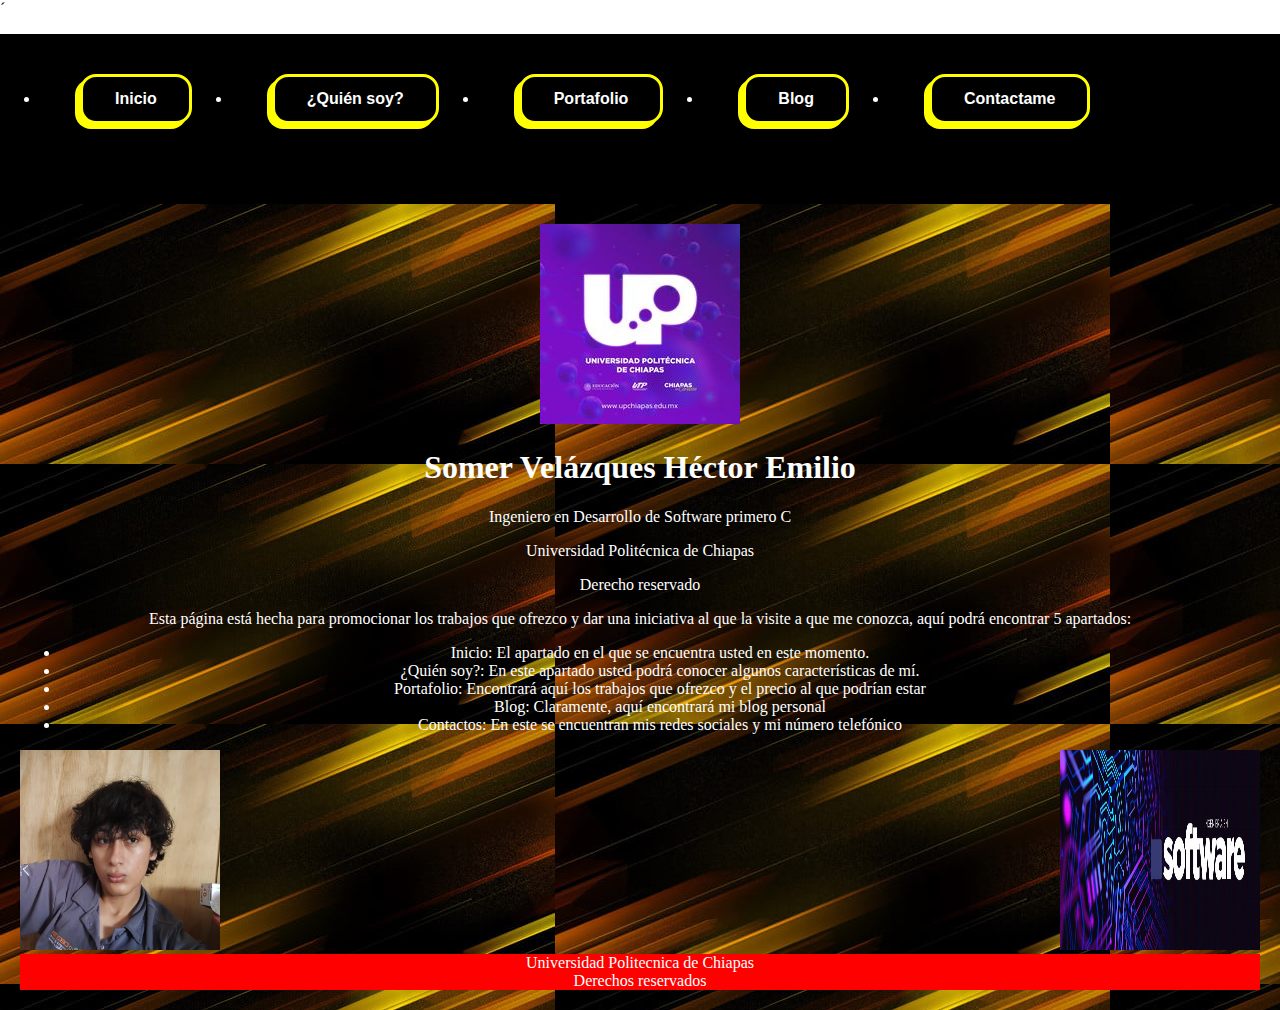
<file: index.html>
<!DOCTYPE html>
<html lang="en">
<head>
    <meta charset="UTF-8">
    <meta name="viewport" content="width=device-width, initial-scale=1.0">
    <link rel="stylesheet" href="si.css">´
    <title> Héctor Somer</title>
</head>
<body>
   <header>
    <nav id="navbar">
    <div class="Parte_de_arriba">
     <ul class="display">
        <li><a href="index.html#Inicio"><button>Inicio</button></a></li>
        <li><a href="Soyese.html"><button> ¿Quién soy?</button></a></li>
        <li><a href="Portafolio.html"><button>Portafolio</button></a></li>
        <li><a href="Blog.html#Blog"><button>Blog</button></a></li>
        <li><a href="Contactos.html#Contactos"><button> Contactame</button></a></li>
    </ul>
    </div>
    </nav>
   </header>
   <div class="contenedor">
    <div id="Inicio">
        <img src="public/up chiapas logo.jpg" alt="" >
        <h1> Somer Velázques Héctor Emilio </h1>
        <p> Ingeniero en Desarrollo de Software primero C</p>
        <footer>
            <p> Universidad Politécnica de Chiapas</p>
            <p> Derecho reservado</p>
            <p> Esta página está hecha para promocionar los trabajos que ofrezco y dar una iniciativa al que la visite a que me conozca, aquí podrá encontrar 5 apartados: </p>
            <ul>
                <li>Inicio: El apartado en el que se encuentra usted en este momento.</li>
                <li>¿Quién soy?: En este apartado usted podrá conocer algunos características de mí.</li>
                <li>Portafolio: Encontrará aquí los trabajos que ofrezco y el precio al que podrían estar</li>
                <li>Blog: Claramente, aquí encontrará mi blog personal</li>
                <li>Contactos: En este se encuentran mis redes sociales y mi número telefónico</li>
            </ul>
        </footer>
        
    </div>
    <img class="imagendos" src="public/micara.jpeg" alt="">
    <img class="imagentres"src="public/software.jpeg" alt="">
    <footer class="pie">Universidad Politecnica de Chiapas <br> Derechos reservados</footer>
   </div>
</body>
</html>
</file>
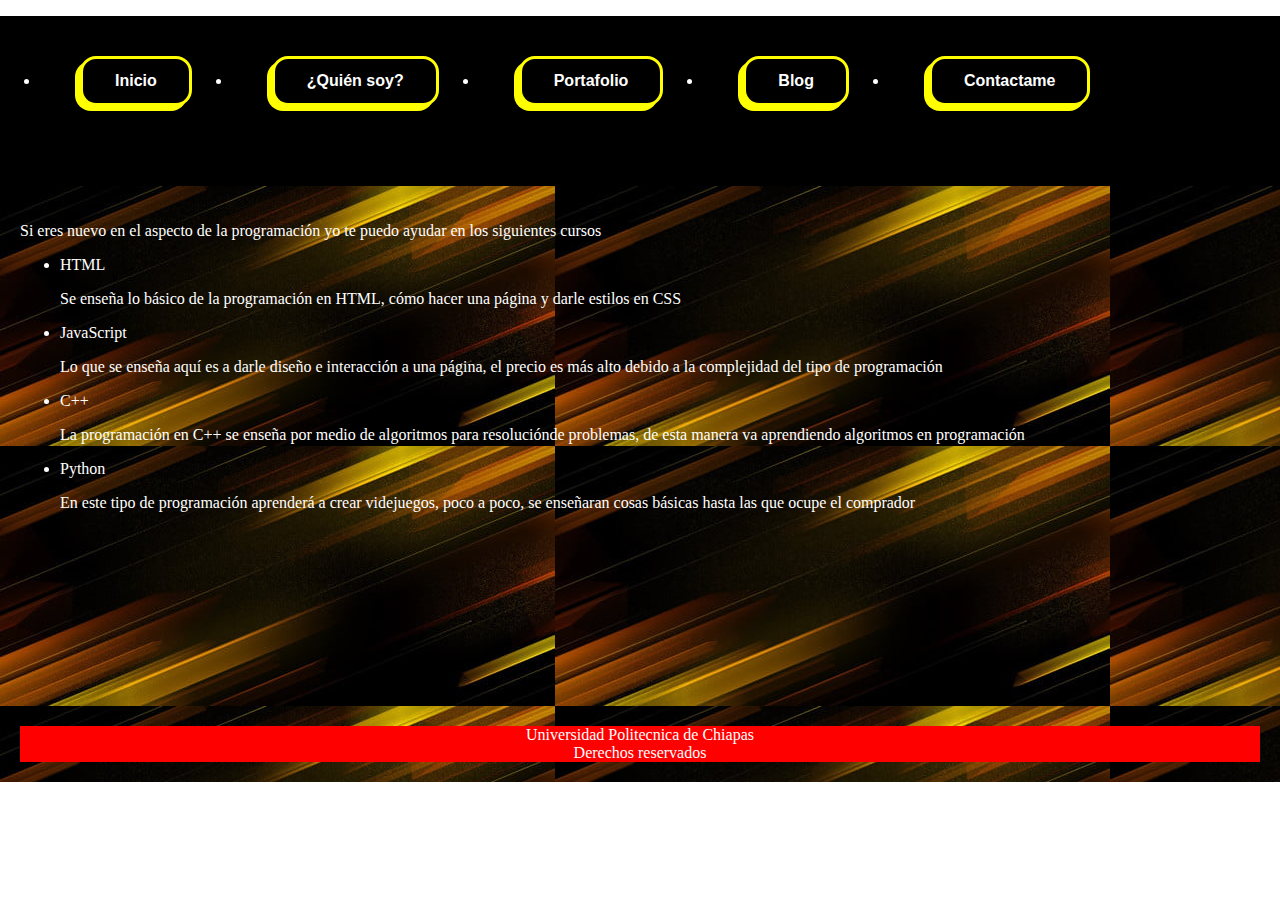
<file: Ayuda.html>
<!DOCTYPE html>
<html lang="en">
<head>
    <meta charset="UTF-8">
    <meta name="viewport" content="width=device-width, initial-scale=1.0">
    <link rel="stylesheet" href="si.css">
    <title>Document</title>
</head>
<body>
   <header>
    <nav id="navbar">
    <div class="Parte_de_arriba">
     <ul class="display">
        <li><a href="index.html#Inicio"><button>Inicio</button></a></li>
        <li><a href="Soyese.html"><button> ¿Quién soy?</button></a></li>
        <li><a href="Portafolio.html#Portafolio"><button>Portafolio</button></a></li>
        <li><a href="Blog.html"><button>Blog</button></a></li>
        <li><a href="Contactos.html"><button> Contactame</button></a></li>
    </ul>
    </div>
    </nav>
   </header>
   <div class="contenedor">
    <div id="Ayuda">
      <p>Si eres nuevo en el aspecto de la programación yo te puedo ayudar en los siguientes cursos</p>
      <ul>
        <li>HTML</li>
        <p>Se enseña lo básico de la programación en HTML, cómo hacer una página y darle estilos en CSS</p>
        <li>JavaScript</li>
        <p>Lo que se enseña aquí es a darle diseño e interacción a una página, el precio es más alto debido a la complejidad del tipo de programación</p>
        <li>C++</li>
        <p>
            La programación en C++ se enseña por medio de algoritmos para resoluciónde problemas, de esta manera va aprendiendo algoritmos en programación
        </p>
        <li>Python</li>
        <p>
            En este tipo de programación aprenderá a crear videjuegos, poco a poco, se enseñaran cosas básicas hasta las que ocupe el comprador
        </p>
      </ul>
      <br><br><br><br><br><br><br><br><br><br><br>
    </div>
    <footer class="pie">Universidad Politecnica de Chiapas <br> Derechos reservados</footer>

</div>
</body>
</html>
</file>
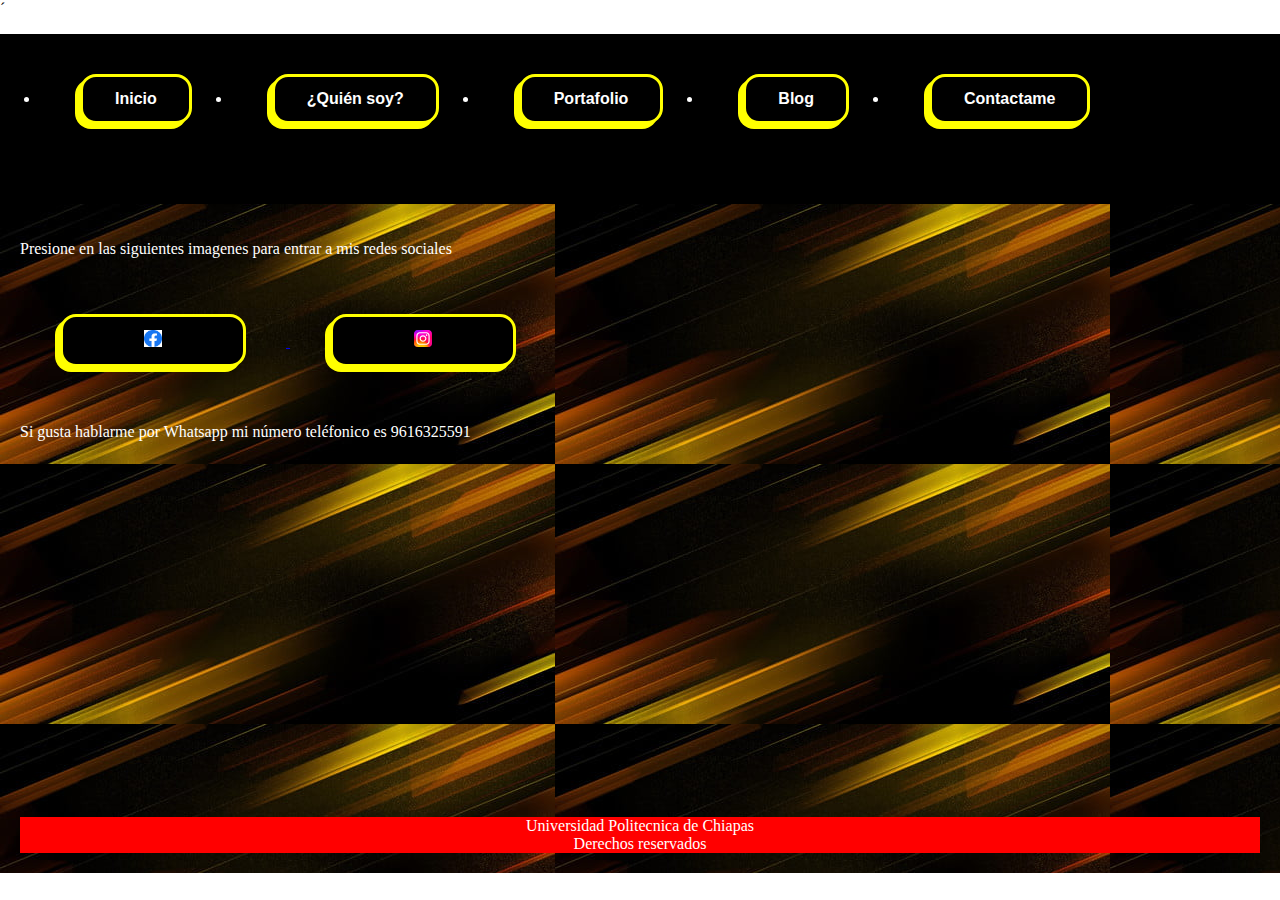
<file: Contactos.html>
<!DOCTYPE html>
<html lang="en">
<head>
    <meta charset="UTF-8">
    <meta name="viewport" content="width=device-width, initial-scale=1.0">
    <link rel="stylesheet" href="si.css">´
    <title> Héctor Somer</title>
</head>
<body>
   <header>
    <nav id="navbar">
    <div class="Parte_de_arriba">
     <ul class="display">
        <li><a href="index.html#Inicio"><button>Inicio</button></a></li>
        <li><a href="Soyese.html"><button> ¿Quién soy?</button></a></li>
        <li><a href="Portafolio.html"><button>Portafolio</button></a></li>
        <li><a href="Blog.html#Blog"><button>Blog</button></a></li>
        <li><a href="Contactos.html#Contactos"><button> Contactame</button></a></li>
    </ul>
    </div>
    </nav>
   </header>
   <div class="contenedor">
    <p>Presione en las siguientes imagenes para entrar a mis redes sociales</p>
       <a href="https://www.facebook.com/hectoremilio.somervelazquez.9?locale=es_LA"> <button class="imagenes"><img class="imagenes" src="public/facebook.png" alt=""></button> </a>
       <a href="https://www.instagram.com/somer.hev/""> <button class="imagenes"><img class="imagenes" src="public/Instagram_logo_2022.svg" alt=""></button> </a>
    <p> Si gusta hablarme por Whatsapp mi número teléfonico es 9616325591</p>
    <br><br><br><br><br><br><br><br><br><br><br><br><br><br><br><br><br><br><br><br> 
    <footer class="pie">Universidad Politecnica de Chiapas <br> Derechos reservados</footer>

   </div>
</body>
</html>
</file>
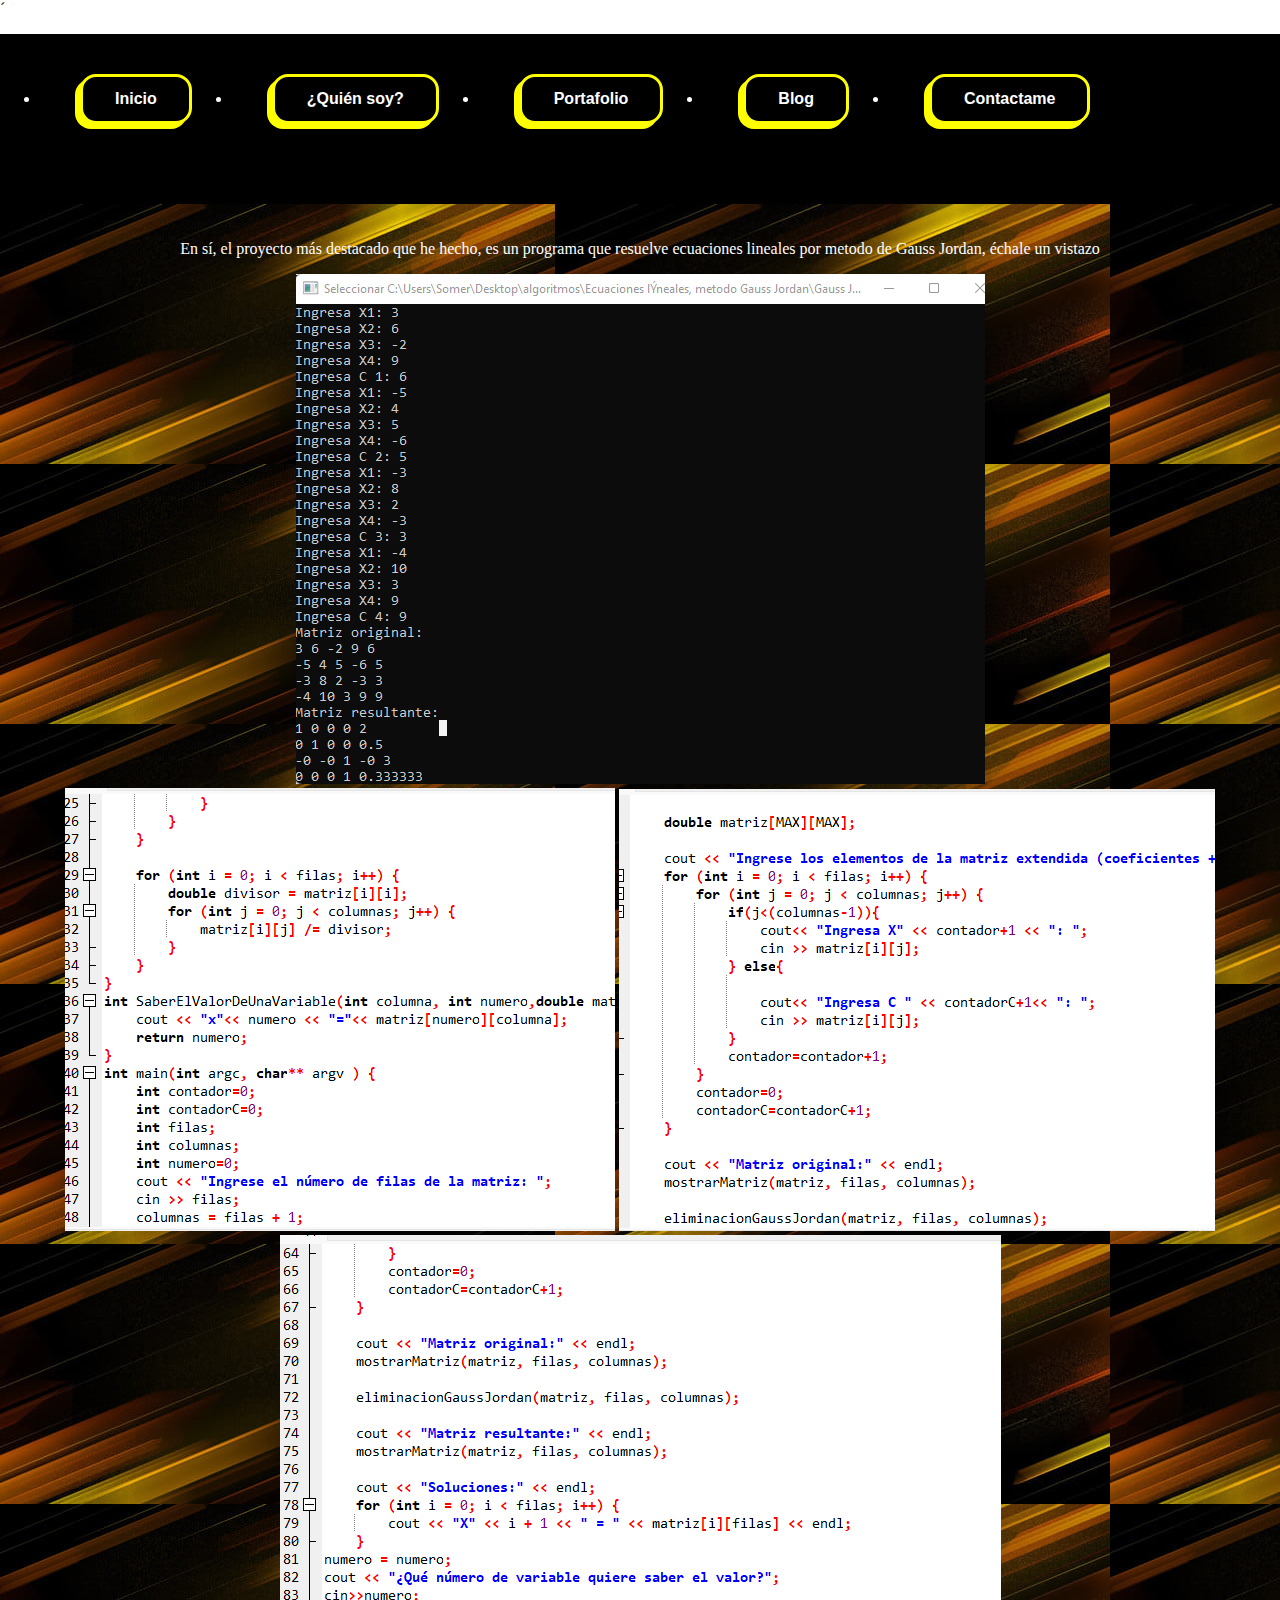
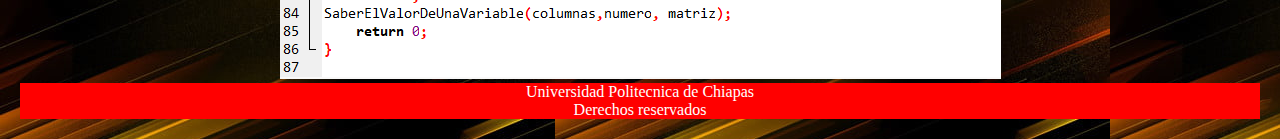
<file: Destacados.html>
<!DOCTYPE html>
<html lang="en">
<head>
    <meta charset="UTF-8">
    <meta name="viewport" content="width=device-width, initial-scale=1.0">
    <link rel="stylesheet" href="si.css">´
    <title> Héctor Somer</title>
</head>
<body>
   <header>
    <nav id="navbar">
    <div class="Parte_de_arriba">
     <ul class="display">
        <li><a href="index.html#Inicio"><button>Inicio</button></a></li>
        <li><a href="Soyese.html"><button> ¿Quién soy?</button></a></li>
        <li><a href="Portafolio.html"><button>Portafolio</button></a></li>
        <li><a href="Blog.html"><button>Blog</button></a></li>
        <li><a href="Contactos.html"><button> Contactame</button></a></li>
    </ul>
    </div>
    </nav>
   </header>
   <div class="contenedor">
    <div id="Inicio">
        <p>En sí, el proyecto más destacado que he hecho, es un programa que resuelve ecuaciones lineales por metodo de Gauss Jordan, échale un vistazo</p>
        <img src="public/Gauss_Jordan_uno.png" alt="">
        <img src="public/Gauss_Jordan_cuatro.png" alt="">
        <img src="public/Gauss_Jordan_cinco.png" alt="">
        <img src="public/Gauss_Jordan_seis.png" alt="">
        </footer>
    </div>
    <footer class="pie">Universidad Politecnica de Chiapas <br> Derechos reservados</footer>

   </div>
</body>
</html>
</file>
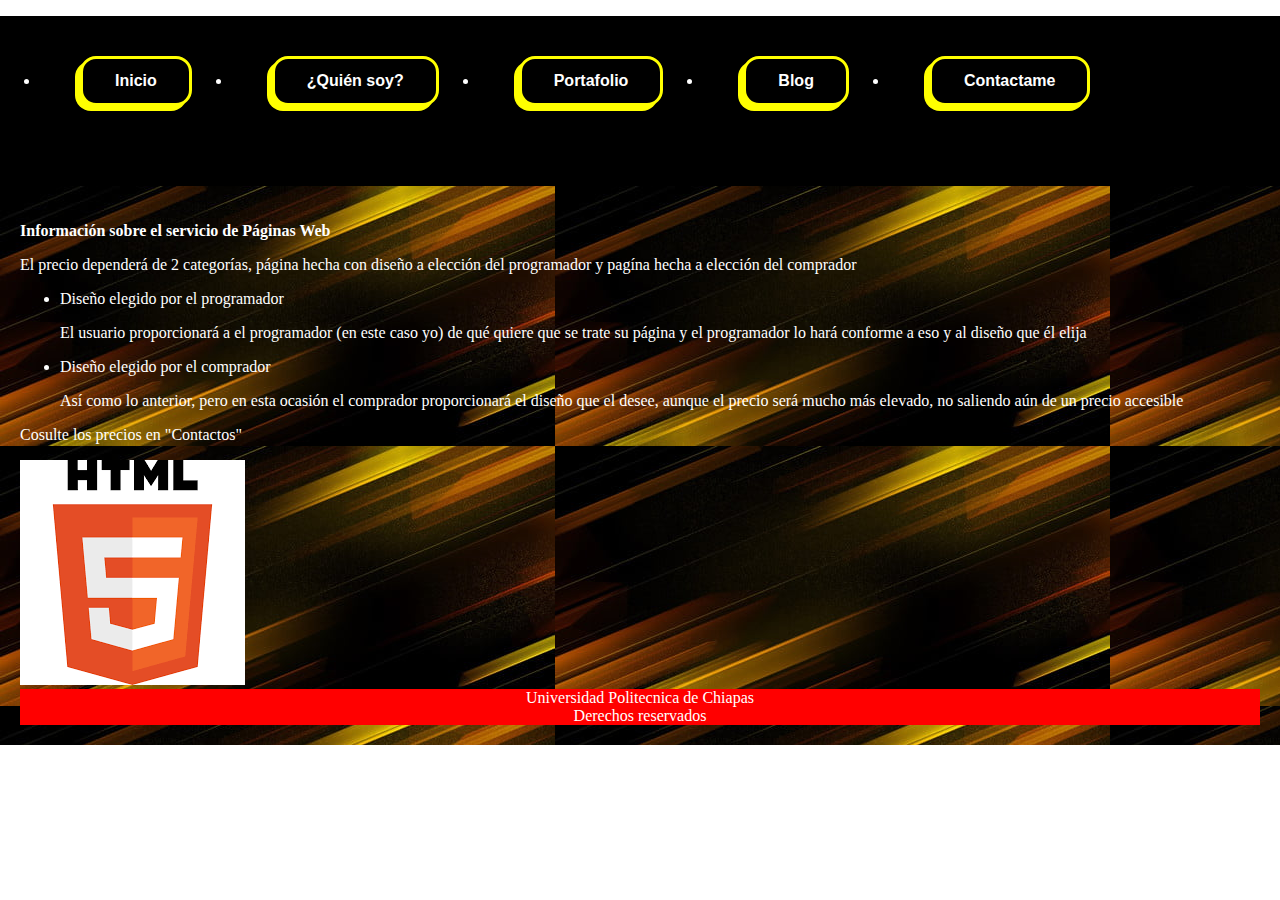
<file: Pagina.html>
<!DOCTYPE html>
<html lang="en">
<head>
    <meta charset="UTF-8">
    <meta name="viewport" content="width=device-width, initial-scale=1.0">
    <link rel="stylesheet" href="si.css">
    <title>Document</title>
</head>
<body>
   <header>
    <nav id="navbar">
    <div class="Parte_de_arriba">
     <ul class="display">
        <li><a href="index.html#Inicio"><button>Inicio</button></a></li>
        <li><a href="Soyese.html"><button> ¿Quién soy?</button></a></li>
        <li><a href="Portafolio.html#Portafolio"><button>Portafolio</button></a></li>
        <li><a href="Blog.html"><button>Blog</button></a></li>
        <li><a href="Contactos.html"><button> Contactame</button></a></li>
    </ul>
    </div>
    </nav>
   </header>
   <div class="contenedor">
    <div id="Pagina">
        <p> <strong>Información sobre el servicio de Páginas Web</strong></p>
        <p>El precio dependerá de 2 categorías, página hecha con diseño a elección del programador y pagína hecha a elección del comprador</p>
         <ul>
            <li>Diseño elegido por el programador</li>
            <p>El usuario proporcionará a el programador (en este caso yo) de qué quiere que se trate su página y el programador lo hará conforme a eso y al diseño que él elija</p>
            <li>Diseño elegido por el comprador</li>
            <p> 
                Así como lo anterior, pero en esta ocasión el comprador proporcionará el diseño que el desee, aunque el precio será mucho más elevado, no saliendo aún de un precio accesible
            </p>
         </ul>
         <p>Cosulte los precios en "Contactos"</p>
    </div>
    <img class= "imagencuatro"src="public/HTML.png" alt="">
    <footer class="pie">Universidad Politecnica de Chiapas <br> Derechos reservados</footer>

</div>
</body>
</html>
</file>
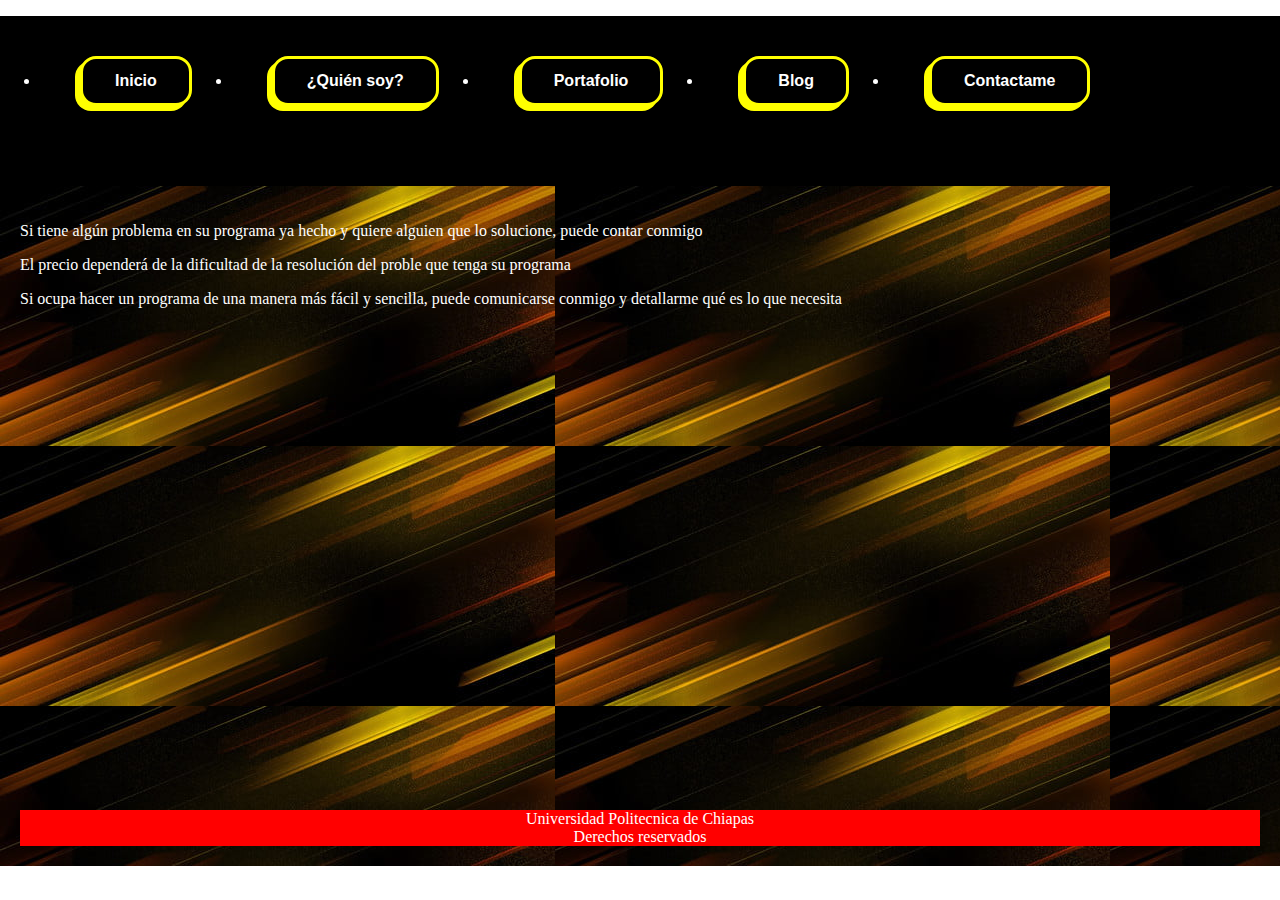
<file: Programa.html>
<!DOCTYPE html>
<html lang="en">
<head>
    <meta charset="UTF-8">
    <meta name="viewport" content="width=device-width, initial-scale=1.0">
    <link rel="stylesheet" href="si.css">
    <title>Document</title>
</head>
<body>
   <header>
    <nav id="navbar">
    <div class="Parte_de_arriba">
     <ul class="display">
        <li><a href="index.html#Inicio"><button>Inicio</button></a></li>
        <li><a href="Soyese.html"><button> ¿Quién soy?</button></a></li>
        <li><a href="Portafolio.html#Portafolio"><button>Portafolio</button></a></li>
        <li><a href="Blog.html"><button>Blog</button></a></li>
        <li><a href="Contactos.html"><button> Contactame</button></a></li>
    </ul>
    </div>
    </nav>
   </header>
   <div class="contenedor">
    <div id="Programa">
        <p> Si tiene algún problema en su programa ya hecho y quiere alguien que lo solucione, puede contar conmigo</p>
         <p>El precio dependerá de la dificultad de la resolución del proble que tenga su programa</p>
         <p>Si ocupa hacer un programa de una manera más fácil y sencilla, puede comunicarse conmigo y detallarme qué es lo que necesita
         </p>
         <br><br><br><br><br><br><br><br><br><br><br><br><br><br><br><br><br><br><br><br><br><br><br><br><br><br><br>
    </div>
    <footer class="pie">Universidad Politecnica de Chiapas <br> Derechos reservados</footer>

</div>
</body>
</html>
</file>
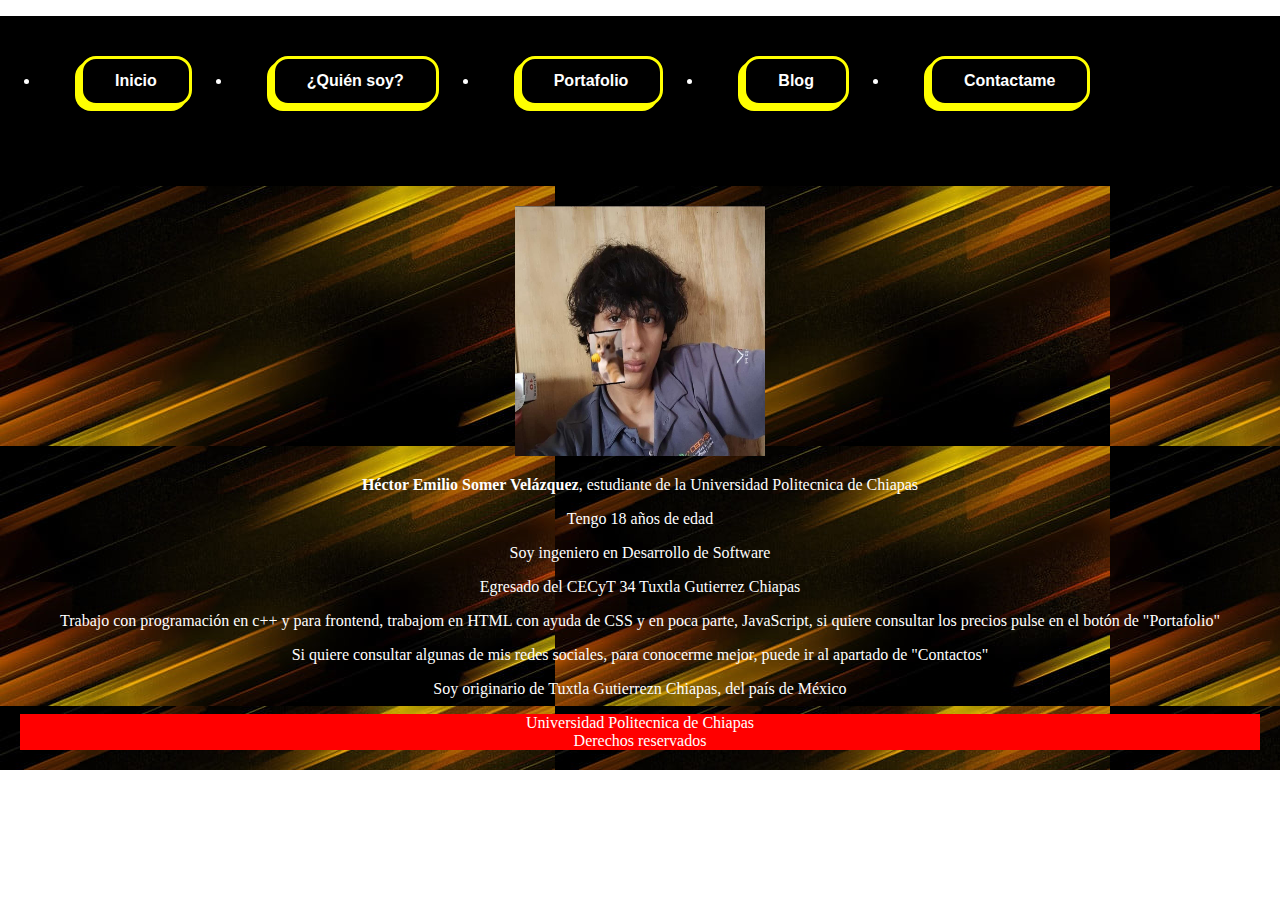
<file: Soyese.html>
<!DOCTYPE html>
<html lang="en">
<head>
    <meta charset="UTF-8">
    <meta name="viewport" content="width=device-width, initial-scale=1.0">
    <link rel="stylesheet" href="si.css">
    <title>Document</title>
</head>
<body>
   <header>
    <nav id="navbar">
    <div class="Parte_de_arriba">
     <ul class="display">
        <li><a href="index.html#Inicio"><button>Inicio</button></a></li>
        <li><a href="Soyese.html#Soyese"><button>¿Quién soy?</button></a></li>
        <li><a href="Portafolio.html"><button> Portafolio</button></a></li>
        <li><a href="Blog.html"><button> Blog</button></a></li>
        <li><a href="Contactos.html"><button> Contactame</button></a></li>
    </ul>
    </div>
    </nav>
   </header>
   <div class="contenedor">
    <div id="Soyese">
       <img src="public/yo.jpeg" alt="" class="imagen">
       <p> <strong> Héctor Emilio Somer Velázquez</strong>, estudiante de la Universidad Politecnica de Chiapas</p>
       <p> Tengo 18 años de edad</p>
       <p> Soy ingeniero en Desarrollo de Software</p>
       <p> Egresado del CECyT 34 Tuxtla Gutierrez Chiapas</p>
       <p>Trabajo con programación en c++ y para frontend, trabajom en HTML con ayuda de CSS y en poca parte, JavaScript, si quiere consultar los precios pulse en el botón de "Portafolio"</p>
       <p>Si quiere consultar algunas de mis redes sociales, para conocerme mejor, puede ir al apartado de "Contactos"</p>
       <p>Soy originario de Tuxtla Gutierrezn Chiapas, del país de México</p>
    </div>
    <footer class="pie">Universidad Politecnica de Chiapas <br> Derechos reservados</footer>  
    </div>
</div>
</body>
</html>
</file>
<file: si.css>
body{
    margin: 0%;
}
header {
    margin-bottom: 0%;
}
.contenedor{
    background-image: url('public/pngtree-yellow-orang-and-blak-lines-background-image_354553.jpg');
    margin-top: 0%;
    height: 100%;
    padding: 20px;
}
h1 {
    color: #fff;
}
p {
    color: #fff;
}
.Parte_de_arriba {
    top: 0%;
    width: 100%;
    background-color: black;
    height: 170px;
}
.display{
    display: flex;
}
button{
    margin: 40px;
    font-size: 50px;
}

#Inicio {
    text-align: center;
}
.imagen {
    height: 250px;
    width: 250px;
}
#Soyese {
    text-align: center;
}
#Portafolio {
    text-align: center;
}
#Pagina {
    text-align: justify;
}
button {
    font-size: 1rem;
    padding: 0.8em 2em;
    background-color: #000;
    border: 3px solid yellow;
    border-radius: 1em;
    color: #fff;
    font-weight: bolder;
    transition: cubic-bezier(0.68, -0.55, 0.265, 1.55) 0.4s;
    box-shadow: -5px 5px 0px 0px yellow;
  }
  
  button:hover {
    transform: translate(5px, -5px);
  }
.imagendos {
    left: 0% ;
    height: 200px;
    width: 200px;
}
.imagentres {
    float: right;
    height: 200px;
    width: 200px;
}
ul{
    color: #fff;
}
footer {
    color: white;
}
.imagenes {
    width: 15%;
    height: 15%;
}
.pie {
    background-color: red;
    text-align: center;
}
</file>
